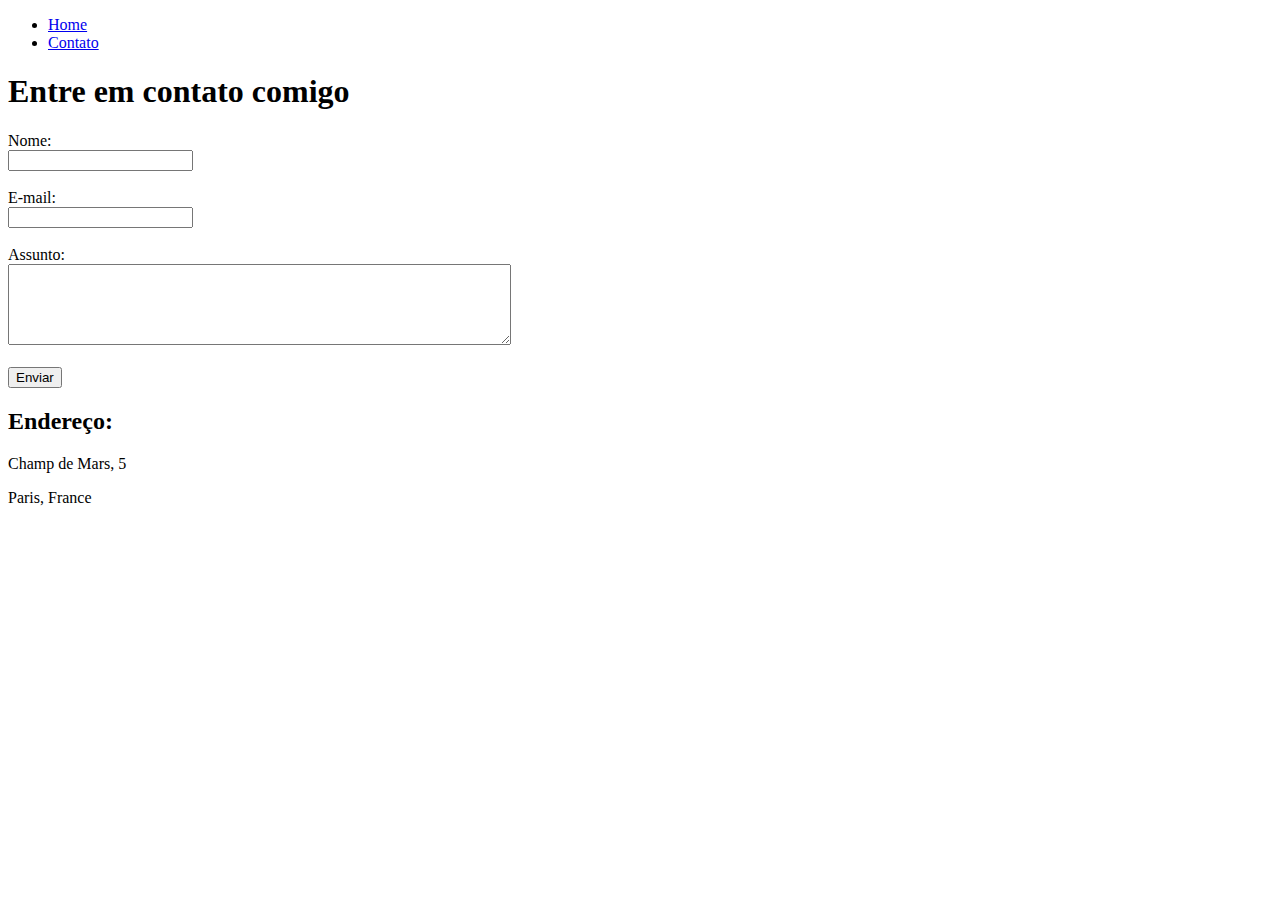
<file: Atividade 1 - 09.02.2022/contato.html>
<!DOCTYPE html>
<html lang="pt-br">
    <head>
        <meta charset="UTF-8"/>
        <meta name="viewport" content="width=device-width, initial-scale=1.0">
        <title>Contato</title>
    </head>
    <body>
        <ul>
            <li>
                <a href="index.html"> Home </a>
            </li>
            <li>
                <a href="contato.html"> Contato </a>
            </li>
        </ul>

        <h1> Entre em contato comigo </h1>

        <form>
            <label for="nome">Nome:</label> <br />
            <input type="text" id="nome" />
            <br />
            <br />
            <label for="email">E-mail:</label> <br />
            <input type="email" id="email" />
            <br />
            <br />
            <label for="assunto">Assunto:</label> <br />
            <textarea name="assunto" id="assunto" cols="60" rows="5"></textarea>
            <br />
            <br />
            <button>Enviar</button>
        </form>
        <h2>Endereço:</h2>
        <p>Champ de Mars, 5</p>
        <p>Paris, France</p>
    
        <iframe src="https://www.google.com/maps/embed?pb=!1m14!1m8!1m3!1d10499.966498430253!2d2.2944813!3d48.8583701!3m2!1i1024!2i768!4f13.1!3m3!1m2!1s0x0%3A0x8ddca9ee380ef7e0!2sTorre%20Eiffel!5e0!3m2!1spt-BR!2sbr!4v1644513267508!5m2!1spt-BR!2sbr" 
        width="400" 
        height="250" 
        style="border:0;" allowfullscreen="" loading="lazy"></iframe>
    </body>
</html>
</file>
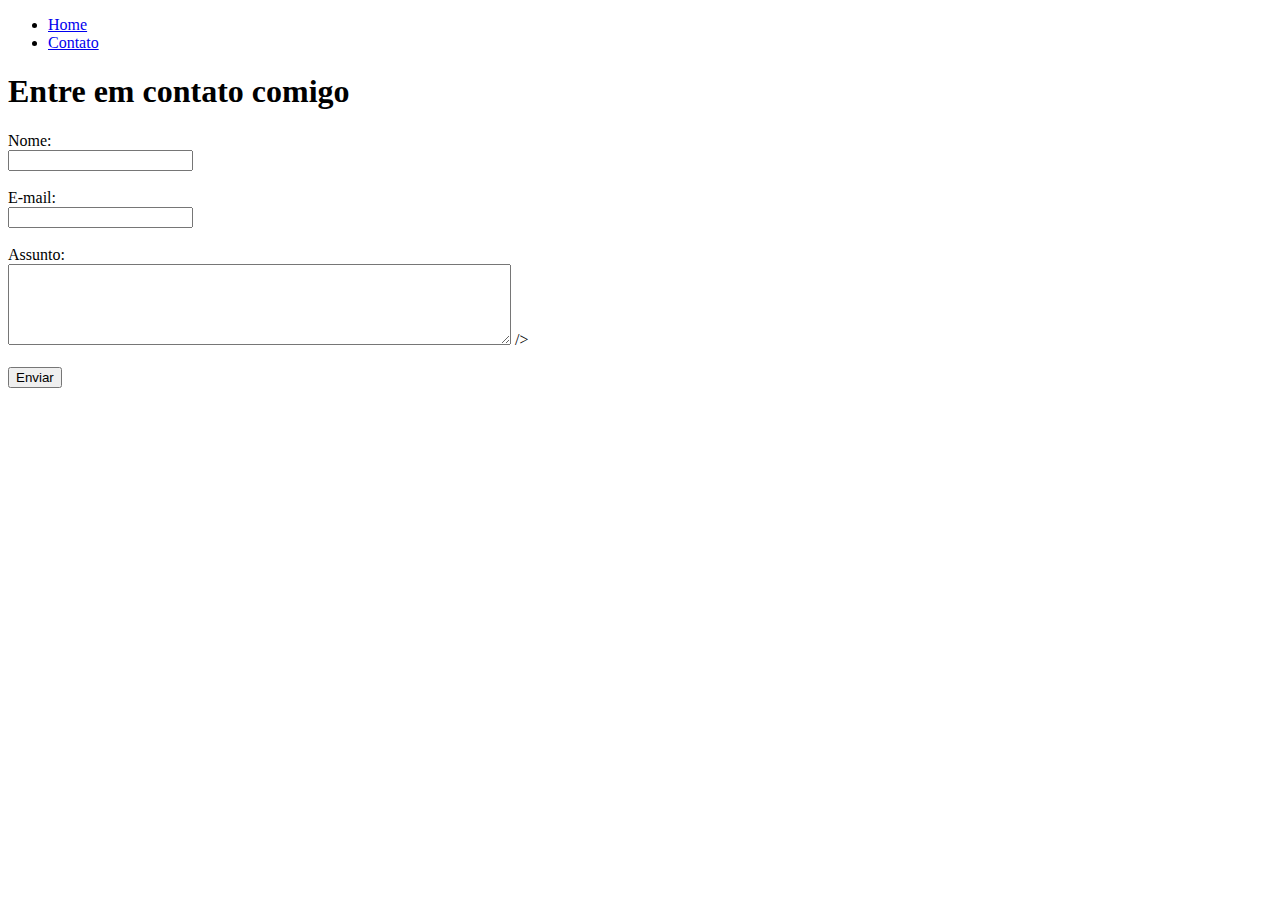
<file: HTML/Atividade 1 - 09.02.2022/contato.html>
<!DOCTYPE html>
<html lang="pt-br">
    <head>
        <meta charset="UTF-8"/>
        <meta name="viewport" content="width=device-width, initial-scale=1.0">
        <title>Contato</title>
    </head>
    <body>
        <ul>
            <li>
                <a href="index.html"> Home </a>
            </li>
            <li>
                <a href="contato.html"> Contato </a>
            </li>
        </ul>

        <h1> Entre em contato comigo </h1>

        <form>
            <label for="nome">Nome:</label> <br />
            <input type="text" id="nome" />
            <br />
            <br />
            <label for="email">E-mail:</label> <br />
            <input type="email" id="email" />
            <br />
            <br />
            <label for="assunto">Assunto:</label> <br />
            <textarea name="assunto" id="assunto" cols="60" rows="5"></textarea> />
            <br />
            <br />
            <button>Enviar</button>
        </form>
    </body>
</html>
</file>
